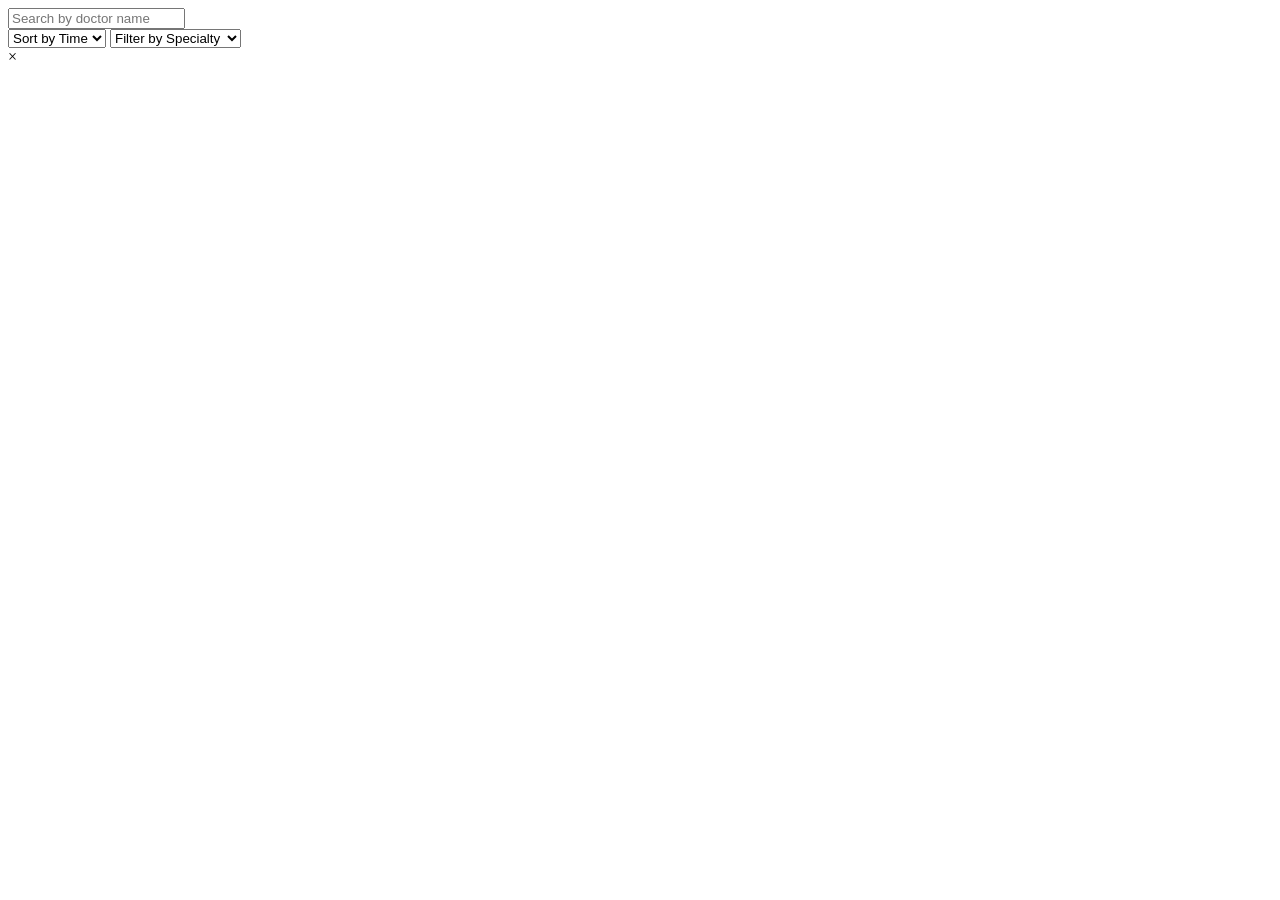
<file: app/src/main/resources/templates/admin/adminDashboard.html>
<!-- adminDashboard.html -->
<!DOCTYPE html>
<html lang="en" xmlns:th="http://www.thymeleaf.org">

<head>
    <meta charset="UTF-8">
    <meta name="viewport" content="width=device-width, initial-scale=1.0">
    <link rel="icon" type="image/png" th:href="@{/assets/images/logo/logo.png}" />
    <title>Admin Dashboard</title>
    <link rel="stylesheet" th:href="@{/assets/css/adminDashboard.css}">
    <link rel="stylesheet" th:href="@{/assets/css/style.css}">
    <script th:src="@{/js/render.js}" defer></script>
    <script th:src="@{/js/util.js}" defer></script>
    <script th:src="@{/js/components/header.js}" defer></script>
    <script th:src="@{/js/components/footer.js}" defer></script>
</head>

<body onload="renderContent()">
    <div class="container">
        <div class="wrapper">
            <div id="header"></div>
            <main class="main-content">
                <input type="text" id="searchBar" class="searchBar" placeholder="Search by doctor name" />
                <div class="filter-wrapper">
                    <select class="filter-select" id="filterTime">
                        <option value="">Sort by Time</option>
                        <option value="AM">AM</option>
                        <option value="PM">PM</option>
                    </select>
                    <select class="filter-select" id="filterSpecialty">
                        <option value="">Filter by Specialty</option>
                        <option value="Cardiologist">Cardiologist</option>
                        <option value="Dermatologist">Dermatologist</option>
                        <option value="Neurologist">Neurologist</option>
                        <option value="Pediatrician">Pediatrician</option>
                        <option value="Orthopedic">Orthopedic</option>
                        <option value="Gynecologist">Gynecologist</option>
                        <option value="Psychiatrist">Psychiatrist</option>
                        <option value="Dentist">Dentist</option>
                        <option value="Ophthalmologist">Ophthalmologist</option>
                        <option value="Ent">ENT Specialist</option>
                        <option value="Urologist">Urologist</option>
                        <option value="Oncologist">Oncologist</option>
                        <option value="Gastroenterologist">Gastroenterologist</option>
                        <option value="General">General Physician</option>
                    </select>
                </div>
                <div id="content"></div>
            </main>
            <div id="footer"></div>
        </div>
    </div>

    <div id="modal" class="modal">
        <div class="modal-content">
            <span id="closeModal" class="close">&times;</span>
            <div id="modal-body"></div>
        </div>
    </div>

    <script type="module" th:src="@{/js/adminDashboard.js}" defer></script>
    <script type="module" th:src="@{/js/components/doctorCard.js}" defer></script>
</body>

</html>
</file>
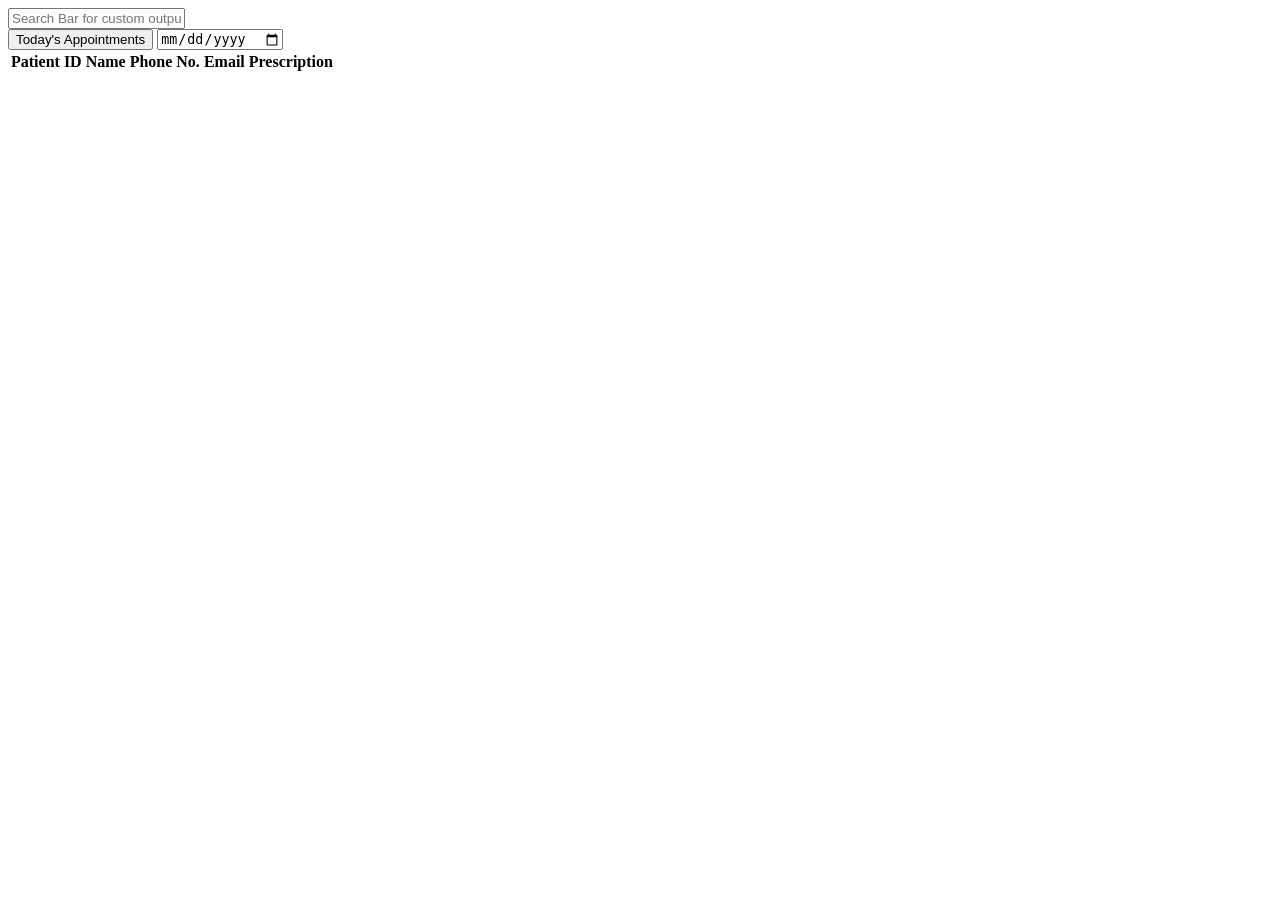
<file: app/src/main/resources/templates/doctor/doctorDashboard.html>
<!-- doctorDashboard.html -->
<!DOCTYPE html>
<html lang="en" xmlns:th="http://www.thymeleaf.org">

<head>
    <meta charset="UTF-8">
    <meta name="viewport" content="width=device-width, initial-scale=1.0">
    <link rel="icon" type="image/png" th:href="@{/assets/images/logo/logo.png}" />
    <title>DoctorDashboard</title>
    <link rel="stylesheet" th:href="@{/assets/css/adminDashboard.css}">
    <link rel="stylesheet" th:href="@{/assets/css/doctorDashboard.css}">
    <link rel="stylesheet" th:href="@{/assets/css/style.css}">
    <script th:src="@{/js/render.js}" defer></script>
    <script th:src="@{/js/util.js}" defer></script>
    <script th:src="@{/js/components/header.js}" defer></script>
    <script th:src="@{/js/components/footer.js}" defer></script>
    <script type="module" th:src="@{/js/components/patientRows.js}" defer></script>
    <script type="module" th:src="@{/js/services/patientServices.js}" defer></script>
    <script type="module" th:src="@{/js/doctorDashboard.js}" defer></script>
</head>

<body onload="renderContent()">
    <div class="container">
        <div class="wrapper">
            <div id="header"></div>
            <main class="main-content">
                <input type="text" id="searchBar" class="searchBar" placeholder="Search Bar for custom output" />
                <div class="filter-section">
                    <button id="todayButton" class="today-btn">Today's Appointments</button>
                    <input type="date" id="datePicker" class="date-picker" />
                </div>
                <table id="patientTable">
                    <thead>
                        <tr>
                            <th>Patient ID</th>
                            <th>Name</th>
                            <th>Phone No.</th>
                            <th>Email</th>
                            <th>Prescription</th>
                        </tr>
                    </thead>
                    <tbody id="patientTableBody"></tbody>
                </table>
            </main>
            <div id="footer"></div>
        </div>
    </div>
</body>

</html>
</file>
